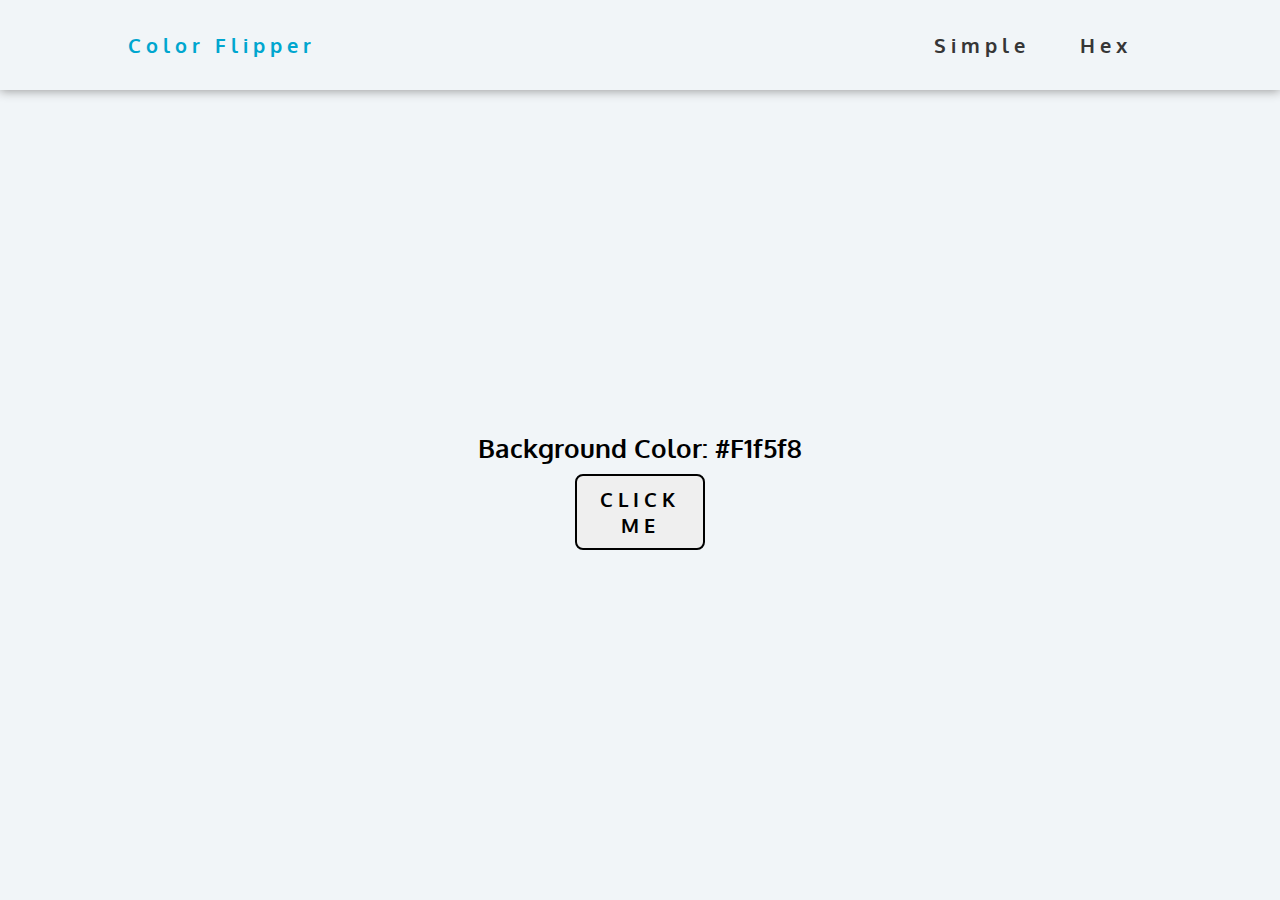
<file: index.html>
<!DOCTYPE html>
<html lang="en">
  <head>
    <meta charset="UTF-8" />
    <meta name="viewport" content="width=device-width, initial-scale=1.0" />
    <link rel="stylesheet" href="./style.css" />
    <title>Color Flipper</title>
  </head>
  <body>
    <nav>
      <div class="nav-center">
        <p>
          Color Flipper
        </p>
        <ul class="nav-links">
          <li>
            <a href="./index.html">Simple</a>
          </li>
          <li>
            <a href="./hex.html">Hex</a>
          </li>
        </ul>
      </div>
    </nav>
    <main>
      <div class="container">
        <p>
          Background Color:
          <span class="color">
            #f1f5f8
          </span>
        </p>
        <button class="btn" id="btn">Click me</button>
      </div>
    </main>
    <script defer src="./script.js"></script>
  </body>
</html>
</file>
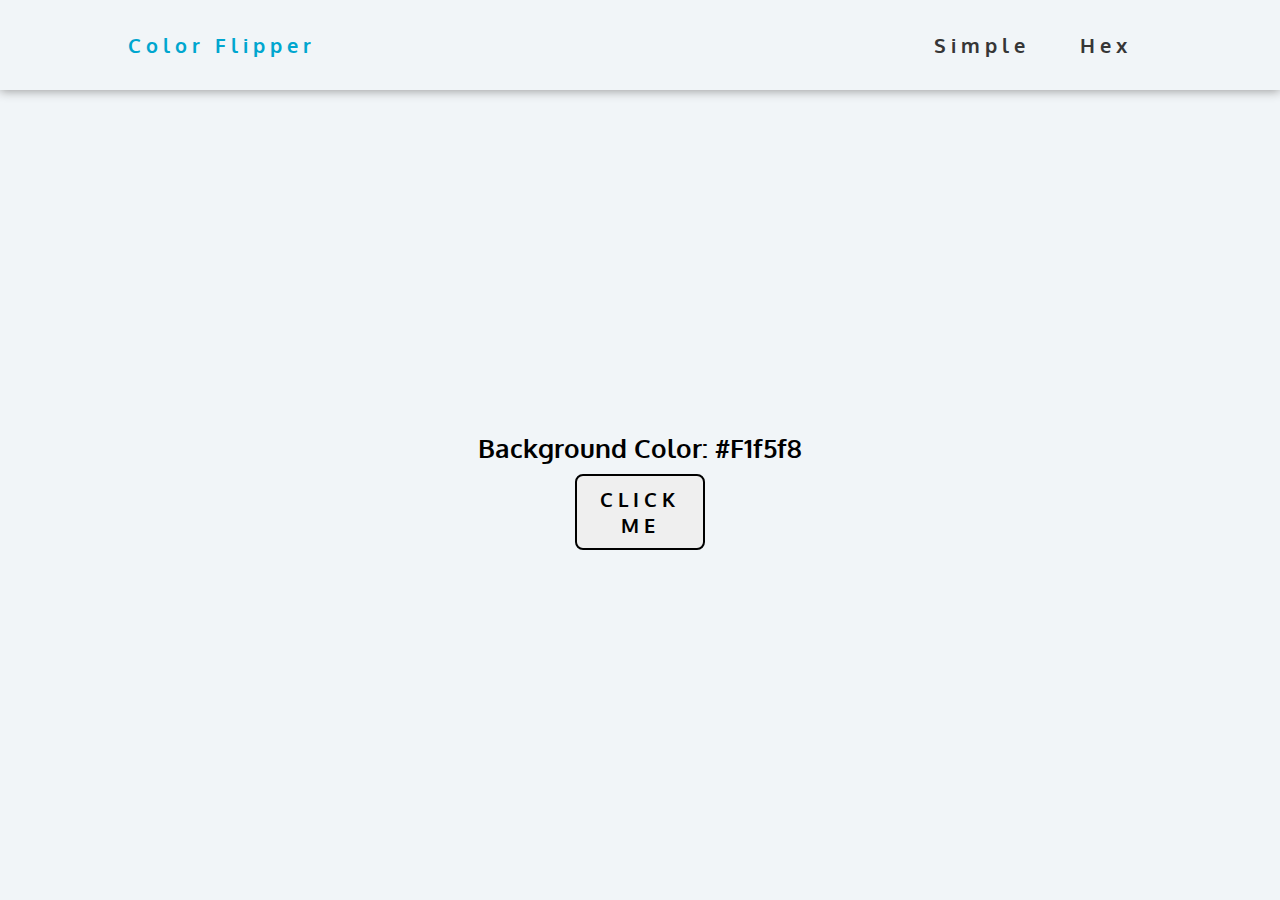
<file: hex.html>
<!DOCTYPE html>
<html lang="en">
  <head>
    <meta charset="UTF-8" />
    <meta name="viewport" content="width=device-width, initial-scale=1.0" />
    <link rel="stylesheet" href="./style.css" />
    <title>Color Flipper</title>
  </head>
  <body>
    <nav>
      <div class="nav-center">
        <p>
          Color Flipper
        </p>
        <ul class="nav-links">
          <li>
            <a href="./index.html">Simple</a>
          </li>
          <li>
            <a href="./hex.html">Hex</a>
          </li>
        </ul>
      </div>
    </nav>
    <main>
      <div class="container">
        <p>
          Background Color:
          <span class="color">
            #f1f5f8
          </span>
        </p>
        <button class="btn" id="btn">Click me</button>
      </div>
    </main>
    <script defer src="./hex.js"></script>
  </body>
</html>
</file>
<file: style.css>
@import url("https://fonts.googleapis.com/css2?family=Oxygen&display=swap");
* {
  margin: 0;
  padding: 0;
  -webkit-box-sizing: border-box;
          box-sizing: border-box;
  font-family: "Oxygen", sans-serif;
}

body {
  background-color: #f1f5f8;
}

.nav-center {
  background-color: #f1f5f8;
  display: -webkit-box;
  display: -ms-flexbox;
  display: flex;
  height: 10vh;
  font-weight: 400;
  font-size: 20px;
  -webkit-box-pack: justify;
      -ms-flex-pack: justify;
          justify-content: space-between;
  -webkit-box-align: center;
      -ms-flex-align: center;
          align-items: center;
  padding: 20px 10%;
  font-weight: bold;
  letter-spacing: 5px;
  -webkit-box-shadow: 0px 1px 10px #999;
          box-shadow: 0px 1px 10px #999;
}

.nav-center p {
  color: #00a6cf;
}

.nav-center .nav-links {
  list-style-type: none;
}

.nav-center .nav-links li {
  display: inline-block;
  padding: 0 20px;
}

.nav-center .nav-links a {
  -webkit-transition: all 0.4s ease;
  transition: all 0.4s ease;
  text-decoration: none;
  color: #363636;
}

.nav-center .nav-links a:hover {
  color: #0088a9;
}

main {
  height: 90vh;
  display: -ms-grid;
  display: grid;
  place-items: center;
}

.container .btn {
  -webkit-box-align: center;
      -ms-flex-align: center;
          align-items: center;
  text-transform: uppercase;
  color: black;
  font-size: 20px;
  font-weight: bold;
  letter-spacing: 5px;
  margin: 10px 30%;
  padding: 10px 8px;
  border: 2px solid black;
  border-radius: 8px;
  -webkit-transition: all 0.4s ease-in-out;
  transition: all 0.4s ease-in-out;
}

.container .btn:hover {
  background-color: rgba(0, 0, 0, 0.1);
  cursor: pointer;
  background-color: #363636;
  color: white;
}

.container .btn:focus {
  outline: none;
  -webkit-box-shadow: 0px 1px 10px #999;
          box-shadow: 0px 1px 10px #999;
  background-color: #363636;
  color: white;
}

.container p {
  font-weight: bold;
  font-size: 26px;
  text-transform: capitalize;
}
/*# sourceMappingURL=style.css.map */
</file>
